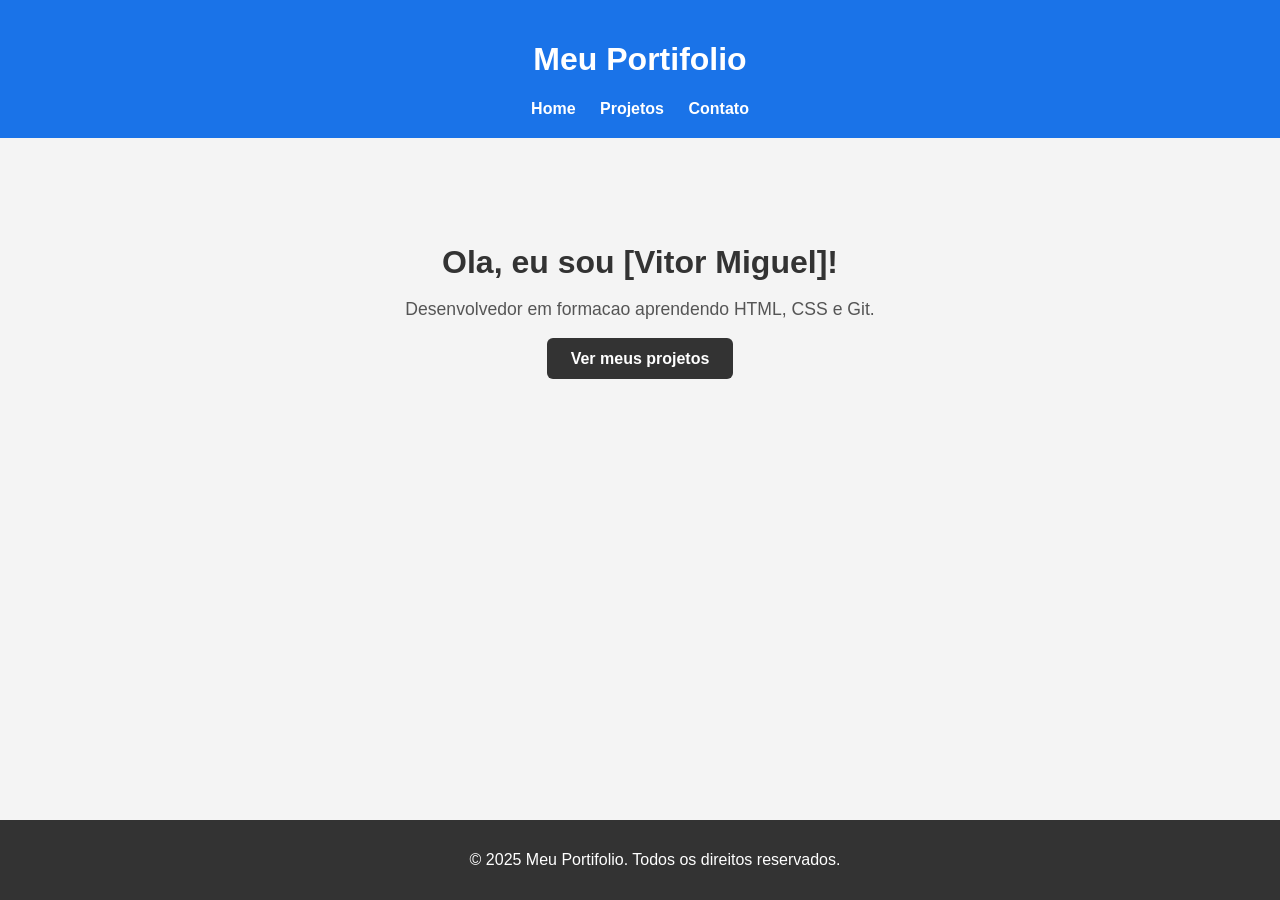
<file: index.html>
<!DOCTYPE html>
<html lang="pt-BR">
<head>
<!-- Diz ao navegador que o arquivo e HTML5 -->
<meta charset="UTF-8">
<!-- Deixa o site responsivo no celular -->
<meta name="viewport" content="width=device-width, initial-scale=1.0">
<!-- Titulo que aparece na aba do navegador -->
<title>Meu Portifolio</title>
<!-- Conecta o arquivo CSS ao HTML -->
<link rel="stylesheet" href="assets/css/style.css">
</head>
<body>
<!-- Cabecalho com menu de navegacao -->
<header>
<h1>Meu Portifolio</h1>
<nav>
<a href="index.html">Home</a>
<a href="pages/projetos.html">Projetos</a>
<a href="pages/contato.html">Contato</a>
</nav>
</header>
<!-- Conteudo principal da pagina -->
<main>
<section class="apresentacao">
<h2>Ola, eu sou [Vitor Miguel]!</h2>
<p>Desenvolvedor em formacao aprendendo HTML, CSS e Git.</p>
<a href="pages/projetos.html" class="botao">Ver meus projetos</a>
</section>
</main>
<!-- Rodape do site -->
<footer>
<p>&copy; 2025 Meu Portifolio. Todos os direitos reservados.</p>
</footer>
</body>
</html>
</file>
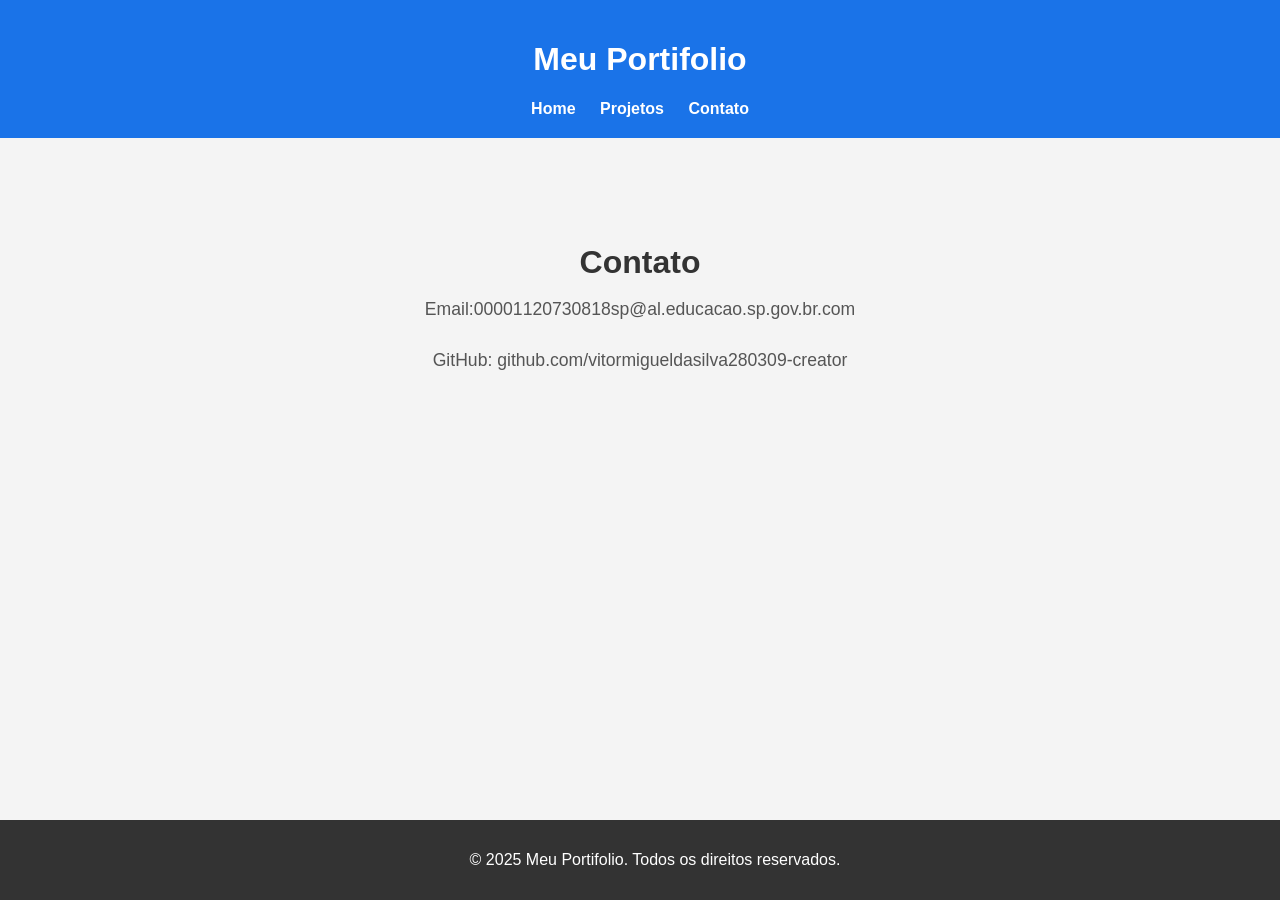
<file: pages/contato.html>
<!DOCTYPE html>
<html lang="pt-BR">
<head>
<meta charset="UTF-8">
<meta name="viewport" content="width=device-width, initial-scale=1.0">
<title>Contato</title>
<link rel="stylesheet" href="../assets/css/style.css">
</head>
<body>
<header>
<h1>Meu Portifolio</h1>
<nav>
<a href="../index.html">Home</a>
<a href="projetos.html">Projetos</a>
<a href="contato.html">Contato</a>
</nav>
</header>

<main>
<section class="apresentacao">
<h2>Contato</h2>
<p>Email:00001120730818sp@al.educacao.sp.gov.br.com</p>
<p>GitHub: github.com/vitormigueldasilva280309-creator</p>
</section>
</main>
<footer>
<p>&copy; 2025 Meu Portifolio. Todos os direitos reservados.</p>
</footer>
</body>
</html>
</file>
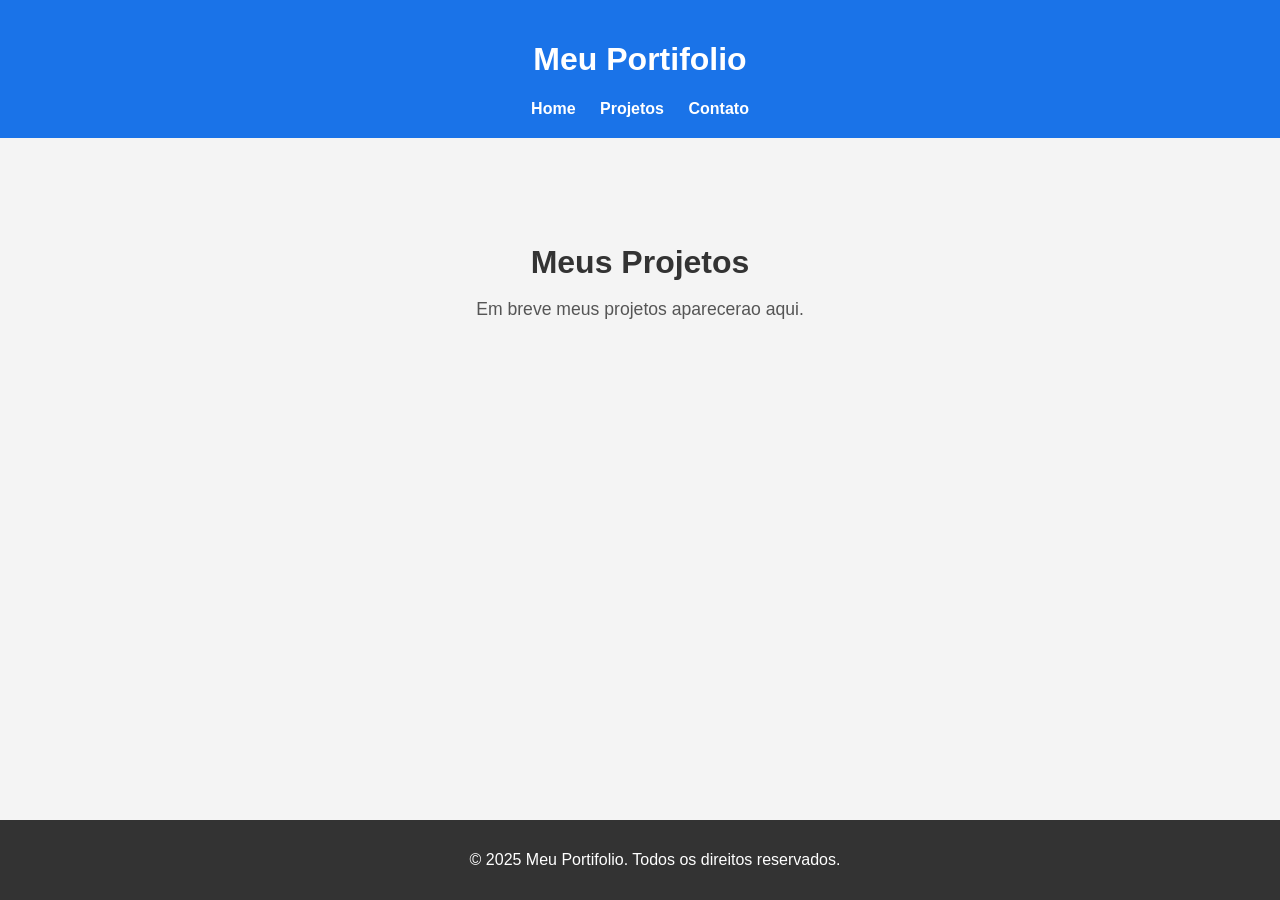
<file: pages/projetos.html>
<!DOCTYPE html>
<html lang="pt-BR">
<head>
<meta charset="UTF-8">
<meta name="viewport" content="width=device-width, initial-scale=1.0">
<title>Projetos</title>
<!-- '../' sobe uma pasta para encontrar o CSS -->
<link rel="stylesheet" href="../assets/css/style.css">
</head>
<body>
<header>
<h1>Meu Portifolio</h1>
<nav>
<a href="../index.html">Home</a>
<a href="projetos.html">Projetos</a>
<a href="contato.html">Contato</a>
</nav>
</header>
<main>
<section class="apresentacao">
<h2>Meus Projetos</h2>
<p>Em breve meus projetos aparecerao aqui.</p>

</section>
</main>
<footer>
<p>&copy; 2025 Meu Portifolio. Todos os direitos reservados.</p>
</footer>
</body>
</html>
</file>
<file: assets/css/style.css>
/* Estilo geral aplicado a toda a pagina */
body {
    font-family: Arial, sans-serif;
    margin: 0; padding: 0;
    background-color: #f4f4f4; color: #333;
    }
    
    /* Estilo do cabecalho */
    header {
    background-color: #1a73e8;; color: white;
    padding: 20px; text-align: center;
    }
    
    /* Estilo dos links do menu */
    nav a {
    color: white; margin: 0 10px;
    text-decoration: none; font-weight: bold;
    }
    nav a:hover { text-decoration: underline; }
    
    /* Secao de apresentacao */
    .apresentacao { padding: 80px 40px; text-align: center; }
    
    .apresentacao h2 { font-size: 2rem; margin-bottom: 10px; }
    .apresentacao p { font-size: 1.1rem; color: #555; margin-bottom: 30px; }
    
    /* Botao */
    .botao {
    background-color: #333; color: white;
    padding: 12px 24px; text-decoration: none;
    border-radius: 6px; font-weight: bold;
    }
    .botao:hover { background-color: #555; }
    
    /* Rodape */
    footer {
    background-color: #333; color: white;
    text-align: center; padding: 15px;
    position: fixed; bottom: 0; width: 100%;
    }
</file>
